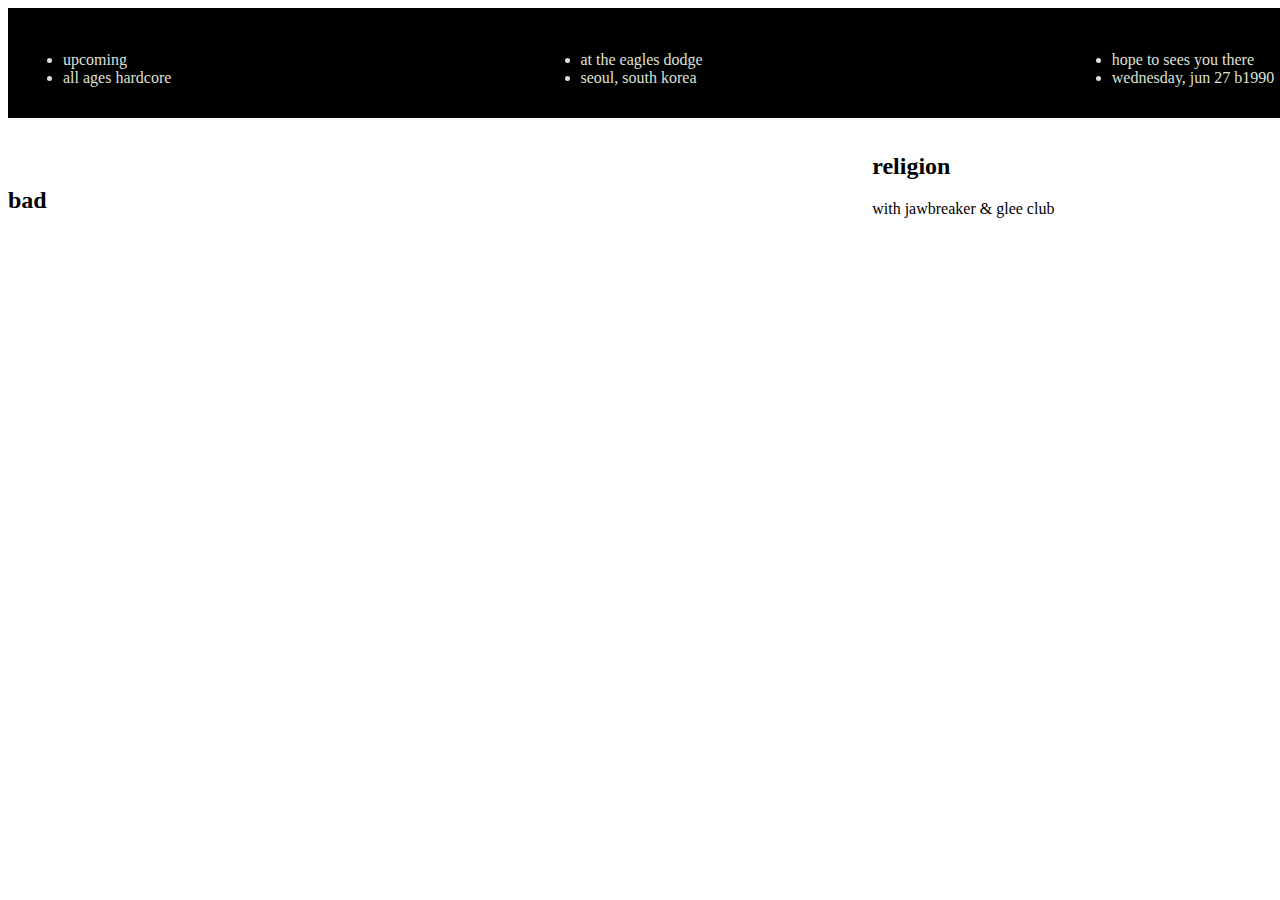
<file: assignment2/answer.html>
<!DOCTYPE html>
<html lang="en">
  <head>
    <link rel="stylesheet" href="answer.css" />
    <meta charset="UTF-8" />
    <meta http-equiv="X-UA-Compatible" content="IE=edge" />
    <meta name="viewport" content="width=device-width, initial-scale=1.0" />
    <title>Document</title>
  </head>
  <body>
    <header>
      <ul>
        <li>upcoming</li>
        <li>all ages hardcore</li>
      </ul>
      <ul>
        <li>at the eagles dodge</li>
        <li>seoul, south korea</li>
      </ul>
      <ul>
        <li>hope to sees you there</li>
        <li>wednesday, jun 27 b1990</li>
      </ul>
    </header>

    <div class="bad">
      <h2>bad</h2>
    </div>

    <div class="bad-next">
      <h2>religion</h2>
      <div>
        <span>with</span>
        <span>jawbreaker & glee club</span>
      </div>
    </div>
  </body>
</html>
</file>
<file: assignment2/answer.css>
body {
  display: grid;
  grid-template-columns: repeat(3, 33%);
  grid-template-rows: 110px 45% 35%;
  gap: 15px;
  grid-template-areas:
    "header header header"
    "bad bad bad-next"
    "religion religion religion";
}

header {
  background: black;
  grid-area: header;
  color: #dde1d4;
  display: flex;
  justify-content: space-between;
  align-items: flex-end;
  padding: 15px;
}

.bad {
  grid-area: bad;
  display: flex;
  align-items: flex-end;
}
</file>
